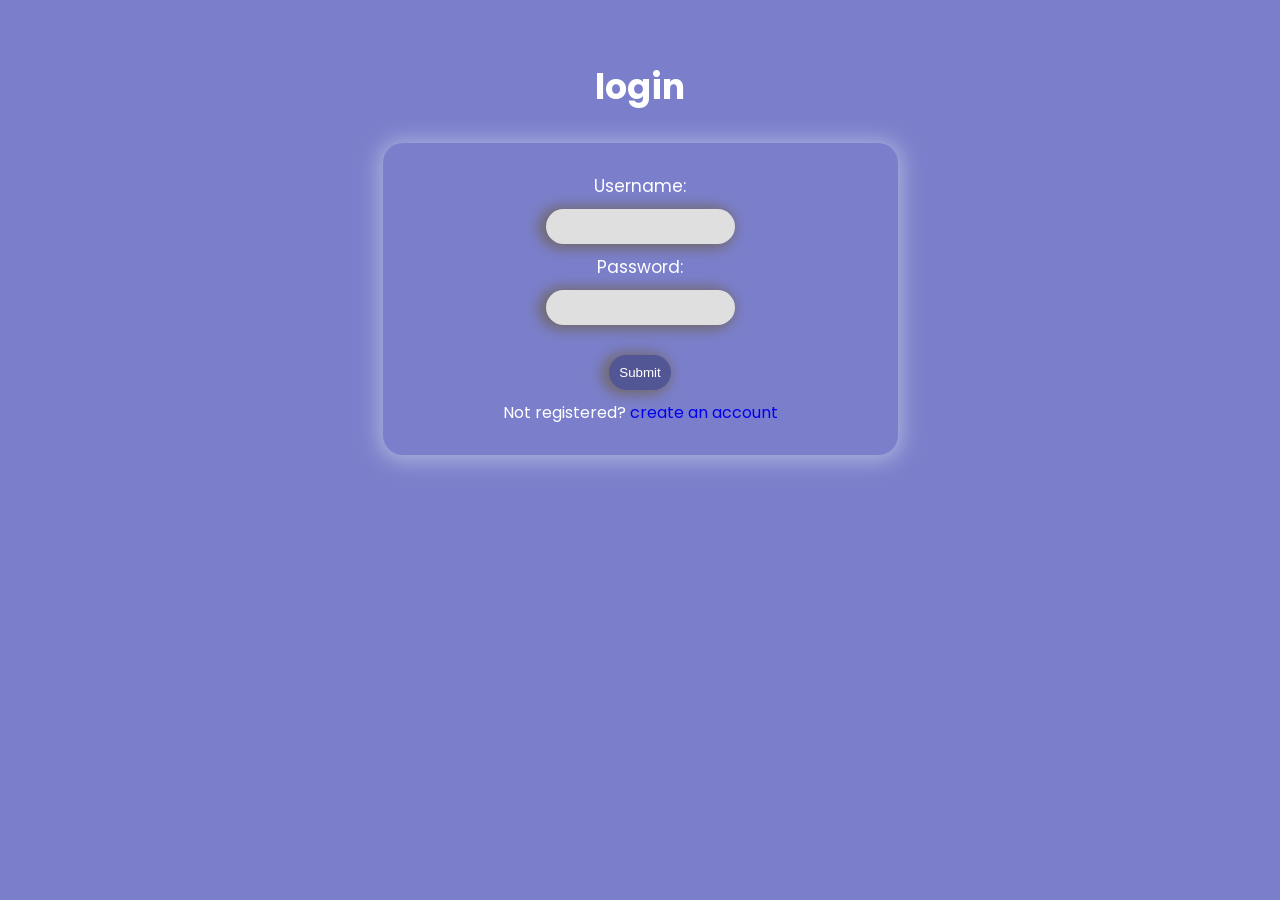
<file: login.html>
<!DOCTYPE html>
<html lang="en">
<head>
    <meta charset="UTF-8">
    <meta name="viewport" content="width=device-width, initial-scale=1.0">
    <title>login</title>
    <link rel="stylesheet" href="./assets/css/login.css"/>
</head>
<body>
    <form method="post" class="login">
      <div class="name"><h1>login</h1> </div>
      <div class="loginItem">
            <label for="username">Username:</label>
            <input type="text" id="username" name="username" required class="input" >
            <label for="password">Password:</label>
            <input type="password" id="password" name="password" required class="input">
            <input type="submit" value="Submit" class="input submit">
            <p>Not registered? <a href="register.html">create an account</a></p>
        </div>
    </form>

</body>
</html>
</file>
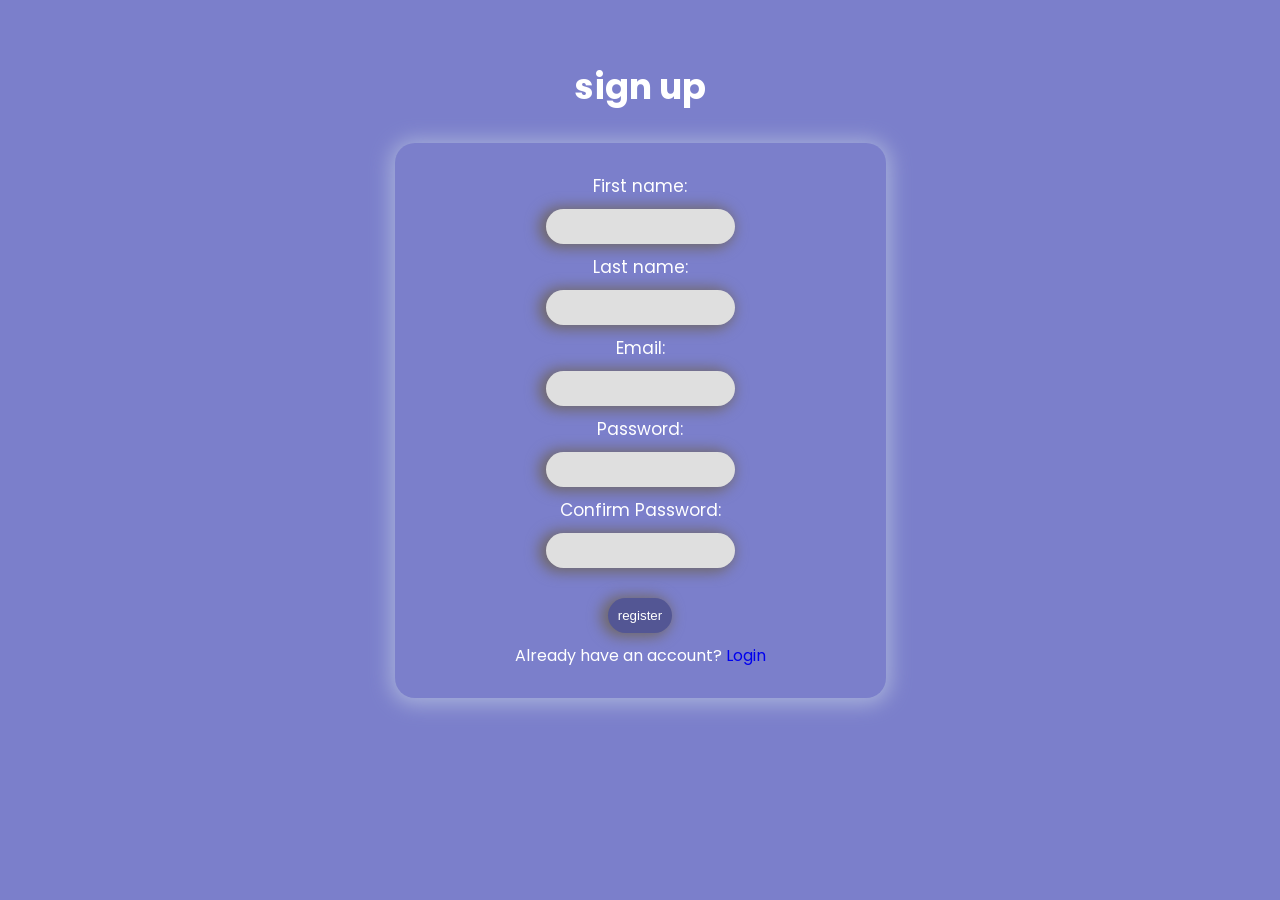
<file: register.html>
<!DOCTYPE html>
<html lang="en">
<head>
    <meta charset="UTF-8">
    <meta name="viewport" content="width=device-width, initial-scale=1.0">
    <title>register</title>
    <link rel="stylesheet" href="./assets/css/register.css"/>
</head>
<body>
   
      <form method="post" class="register">
        <div class="name"><h1>sign up</h1> </div>
        <div class="registerItem">
        <label for="fname">First name:</label>
        <input type="text" id="fname" name="fname" class="input" >
        <label for="lname">Last name:</label>
        <input type="text" id="lname" name="lname" class="input">
        <label for="email">Email:</label>
        <input type="text" id="email" name="email" class="input">
        <label for="pwd">Password:</label>
        <input type="password" id="pwd" name="pwd" class="input">
        <label for="pwd2">Confirm Password:</label>
        <input type="password" id="pwd2" name="pwd2" class="input">
        <input type="submit" value="register" class="input submit">
        <p>Already have an account? <a href="./login.html">Login</a></p>
    </div>
      </form> 
</body>
</html>
</file>
<file: assets/css/login.css>
@import url('https://fonts.googleapis.com/css2?family=Roboto:ital,wght@0,100;0,300;0,400;0,500;0,700;0,900;1,100;1,300;1,400;1,500;1,700;1,900&display=swap');
@import url('https://fonts.googleapis.com/css2?family=Mada:wght@200..900&display=swap');
@import'./library.css';
*{
    margin:0;
    padding:0;
    
}
body{
   
    background-color: #7b7fcb;
}
h1{
    color: white;
    font-size: 35px;
    font-family: var(--mainFont);
}
.login{
    margin: 60px 0px;
    display:flex;
    flex-wrap: wrap ;
    width:100%;
    justify-content: center;
    align-items: center;
    flex-direction: column;
    gap:30px;

   
}
  
 
.loginItem{
    display:flex;
    flex-wrap: wrap ;
    flex-direction:column;
    align-items: center;
    justify-content: center;
   
    padding:30px 120px;
    gap:10px;
    box-shadow: 0px 1.65px 20px 5px #a6afda;
    border-radius: 20px;
   


}

label{
    color: white;
    font-size: 17px;
    font-family: var(--mainFont);

}
.input{
  
    border: white;
    border-radius: 20px;
    padding: 10px;
    background-color: rgb(223 223 223);
    box-shadow: -4px 1px 14px 3px rgb(112 104 104);
}
.submit{
    margin-top: 20px;
    background-color: #535694;
    color:white;
}
p{
    color:white;
    font-family: var(--mainFont);
}
</file>
<file: assets/css/register.css>
@import url('https://fonts.googleapis.com/css2?family=Roboto:ital,wght@0,100;0,300;0,400;0,500;0,700;0,900;1,100;1,300;1,400;1,500;1,700;1,900&display=swap');
@import url('https://fonts.googleapis.com/css2?family=Mada:wght@200..900&display=swap');
@import'./library.css';
*{
    margin:0;
    padding:0;
    
}
body{
   
    background-color: #7b7fcb;
}
h1{
    color: white;
    font-size: 35px;
    font-family: var(--mainFont);
}
.register{
    margin: 60px 0px;
    display:flex;
    flex-wrap: wrap ;
    width:100%;
    justify-content: center;
    align-items: center;
    flex-direction: column;
    gap:30px;

   
}
  
 
.registerItem{
    display:flex;
    flex-wrap: wrap ;
    flex-direction:column;
    align-items: center;
    justify-content: center;
   
    padding:30px 120px;
    gap:10px;
    box-shadow: 0px 1.65px 20px 5px #a6afda;
    border-radius: 20px;
   


}

label{
    color: white;
    font-size: 17px;
    font-family: var(--mainFont);

}
.input{
  
    border: white;
    border-radius: 20px;
    padding: 10px;
    background-color: rgb(223 223 223);
    box-shadow: -4px 1px 14px 3px rgb(112 104 104);
}
.submit{
    color:white;
    margin-top: 20px;
    background-color: #535694;
}
p{
    color:white;
    font-family: var(--mainFont);
}
</file>
